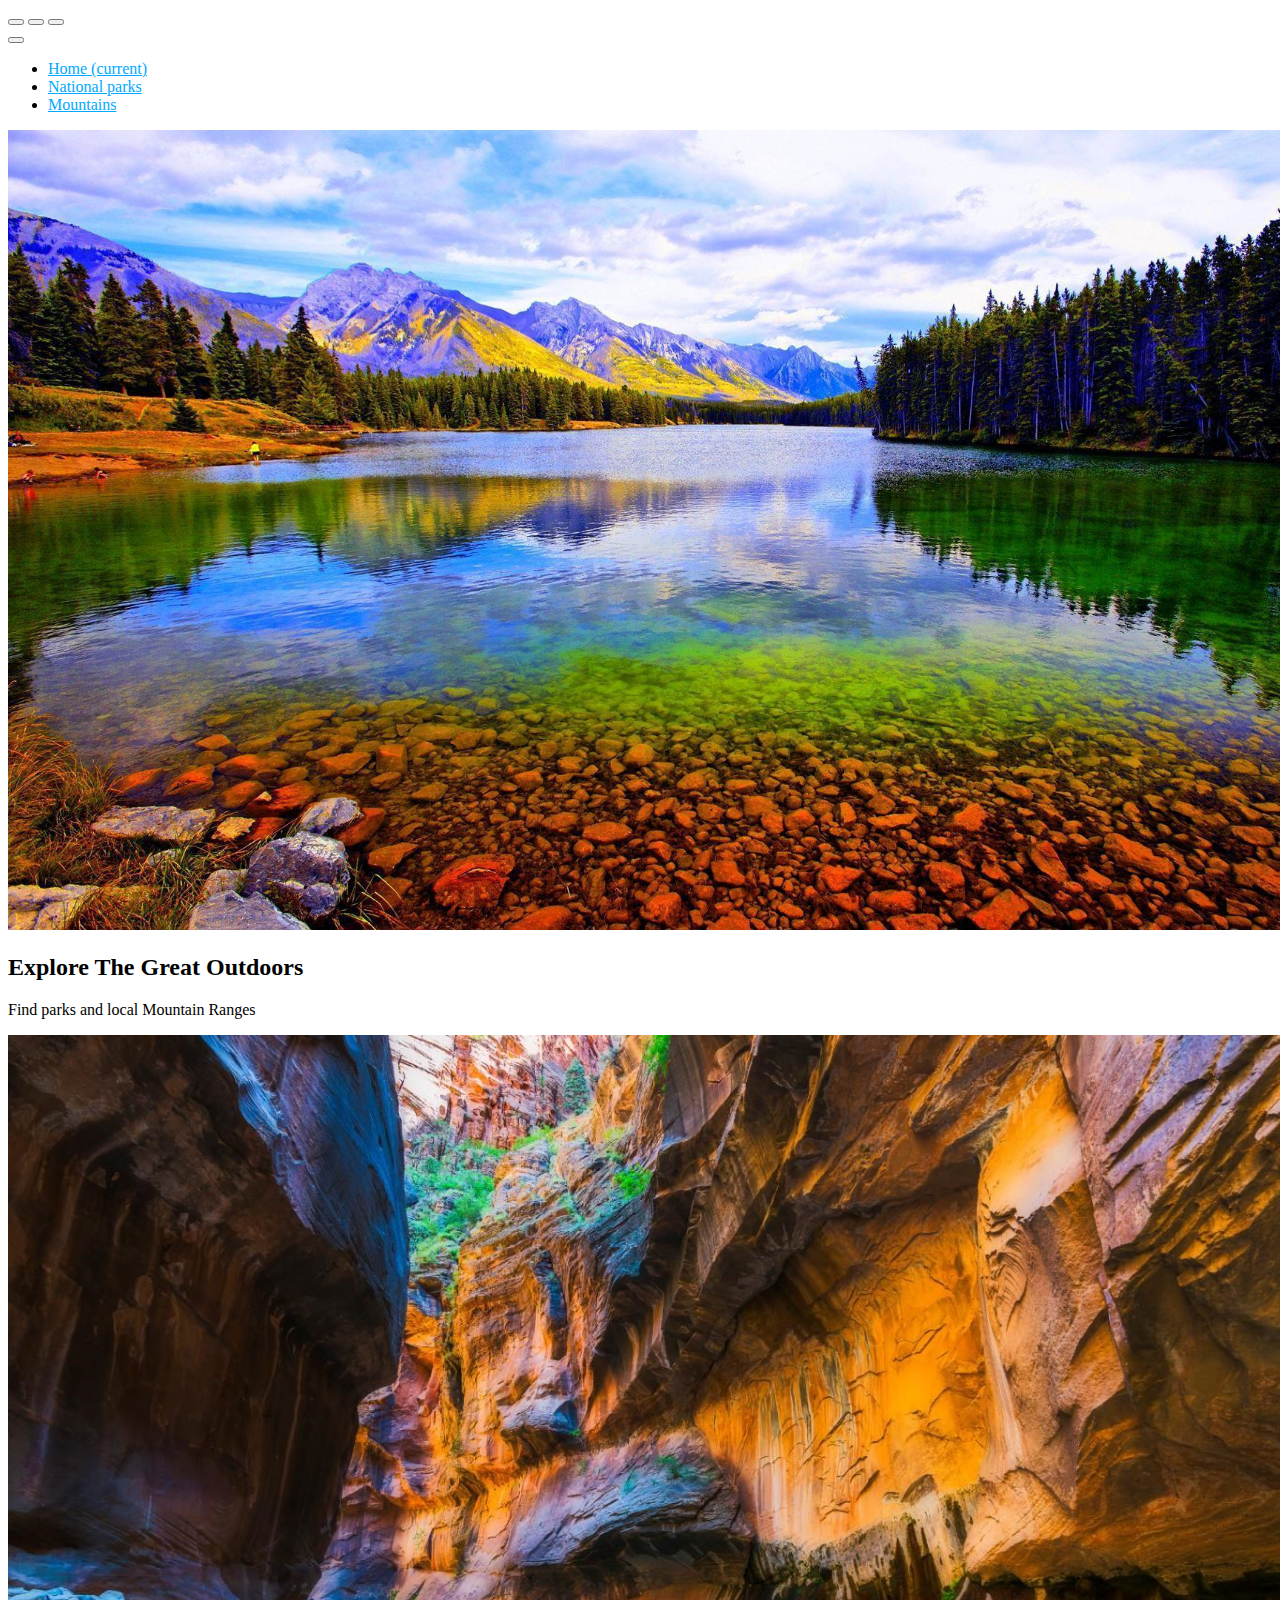
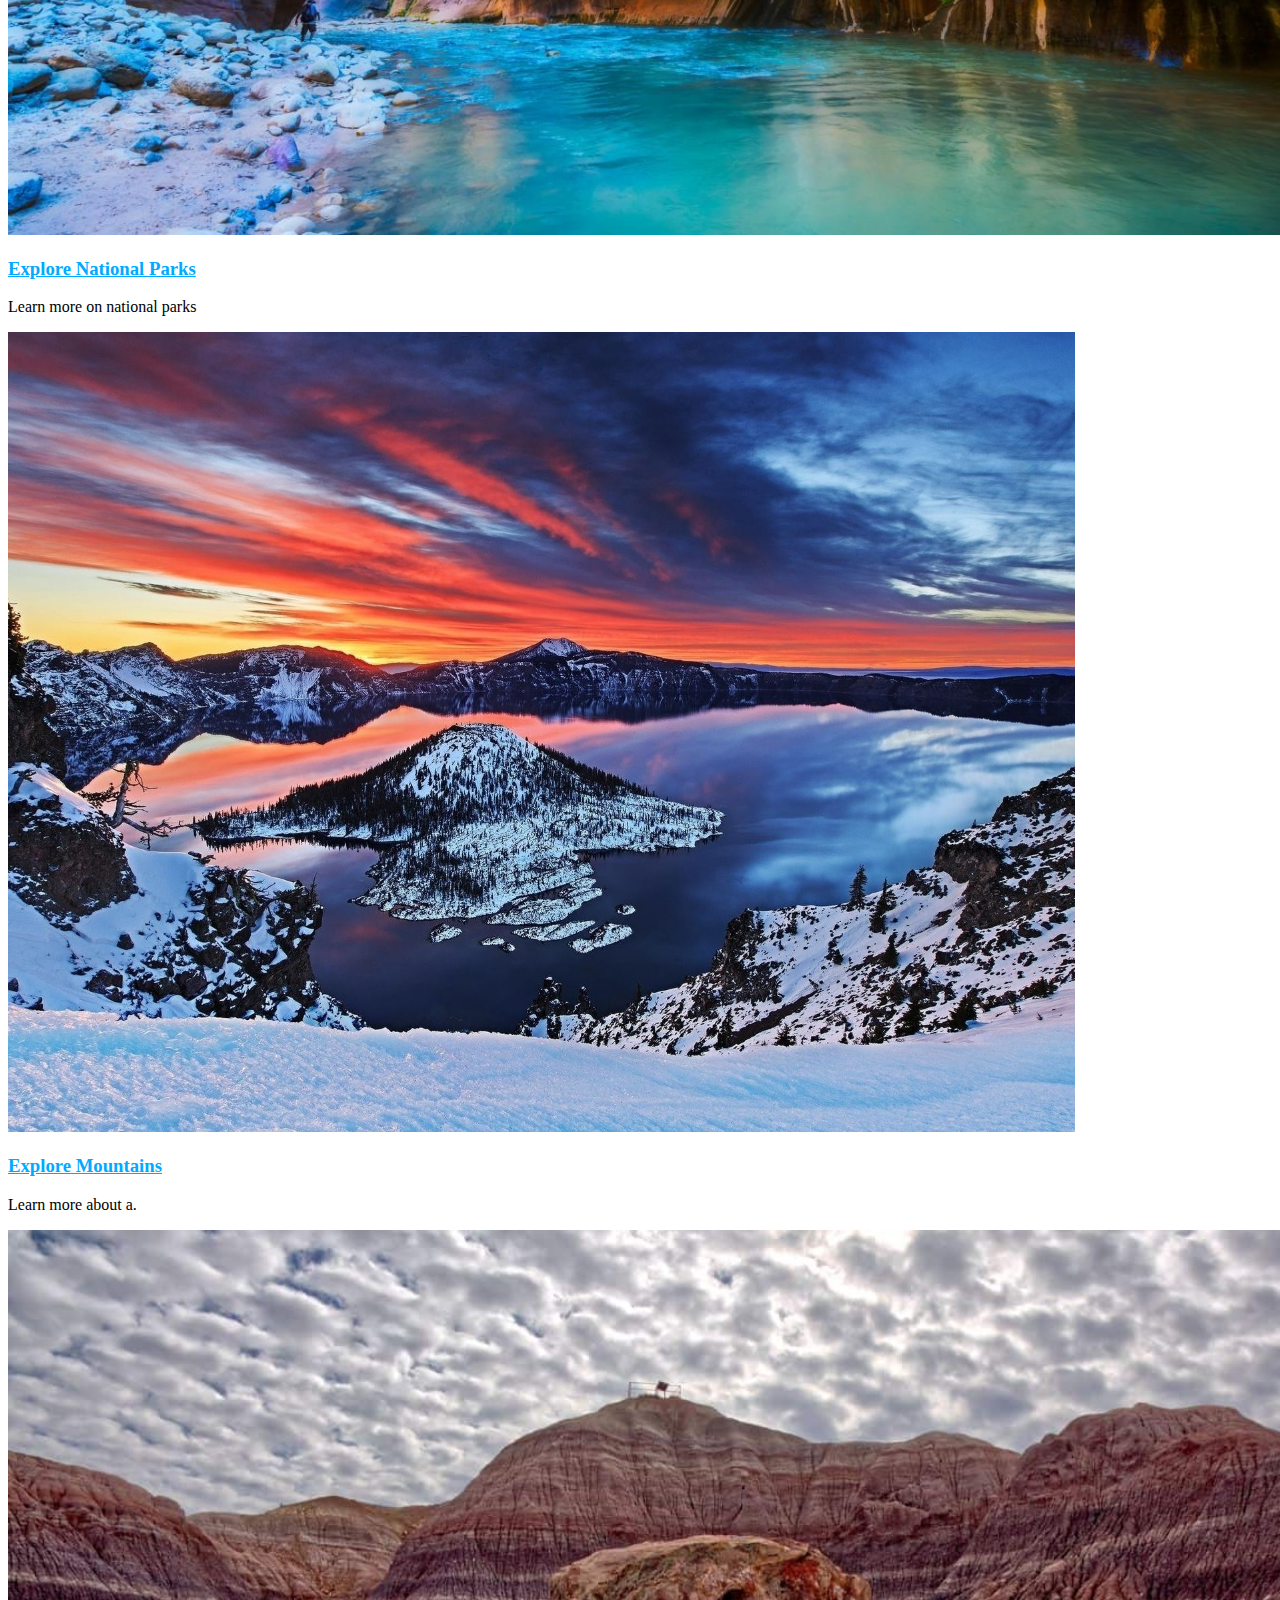
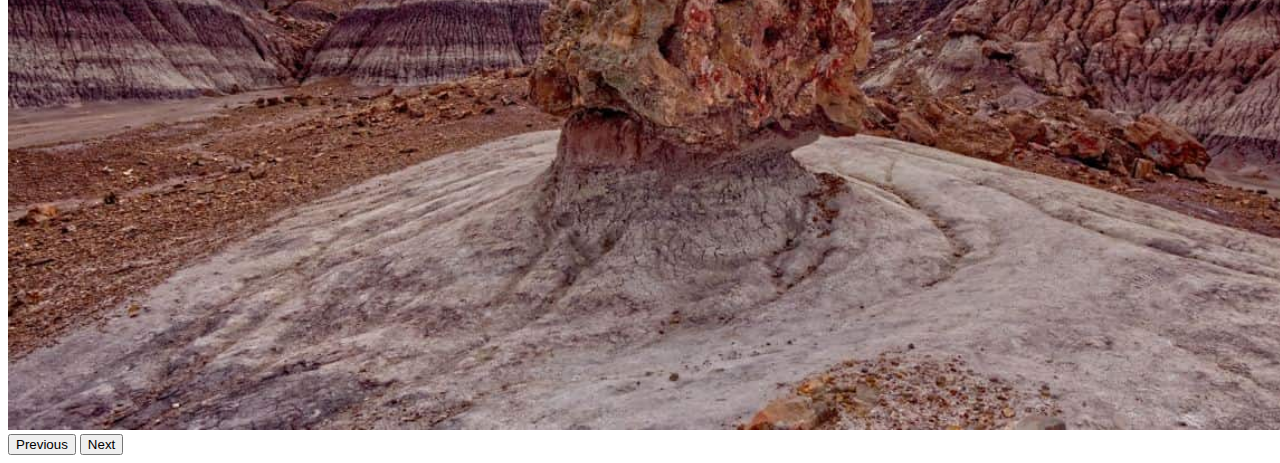
<file: index.html>
<!DOCTYPE html>
<html lang="en">

<head>
  <meta charset="UTF-8">
  <meta http-equiv="X-UA-Compatible" content="IE=edge">
  <meta name="viewport" content="width=device-width, initial-scale=1.0">
  <title>Nationl Parks</title>
  <link href="https://cdn.jsdelivr.net/npm/bootstrap@5.2.2/dist/css/bootstrap.min.css" rel="stylesheet"
    integrity="sha384-Zenh87qX5JnK2Jl0vWa8Ck2rdkQ2Bzep5IDxbcnCeuOxjzrPF/et3URy9Bv1WTRi" crossorigin="anonymous">
  <link rel="stylesheet" href="css/styles.css">
</head>

<body>
  <!-- Carousel wrapper -->
  <div id="carouselBasicExample" class="carousel slide carousel-fade" data-bs-ride="carousel">
    <!-- Indicators -->
    <div class="carousel-indicators">
      <button type="button" data-bs-target="#carouselBasicExample" data-bs-slide-to="0" class="active"
        aria-current="true" aria-label="Slide 1"></button>
      <button type="button" data-bs-target="#carouselBasicExample" data-bs-slide-to="1" aria-label="Slide 2"></button>
      <button type="button" data-bs-target="#carouselBasicExample" data-bs-slide-to="2" aria-label="Slide 3"></button>
    </div>

    <nav class="navbar navbar-expand-lg bg-light fixed-top mx-3 .opacity: 0.8">
      <a class="navbar-brand" href="#"></a>

      <button class="navbar-toggler" type="button" data-toggle="collapse" data-target="#navbarSupportedContent"
        aria-controls="navbarSupportedContent" aria-expanded="false" aria-label="Toggle navigation">
        <span class="navbar-toggler-icon"></span>
      </button>

      <div class="collapse navbar-collapse" id="navbarSupportedContent">
        <ul class="navbar-nav mr-auto">
          <li class="nav-item active">
            <a class="nav-link" href="index.html">Home <span class="sr-only">(current)</span></a>
          </li>
          <li class="nav-item">
            <a class="nav-link" href="nationalparks.html">National parks</a>
          <li class="nav-item">
            <a class="nav-link" href="mountains.html">Mountains
            </a>
          </li>
         
      </div>
    </nav>
    <!-- Inner -->
    <div class="carousel-inner">
      <!-- Single item -->
     
      <div class="carousel-item active">
        <img src="/images/background2.jpg" class="d-block w-100" height="800" alt="Canyon at Nigh" />
        <div class="carousel-caption d-none d-md-block" >
      <h2>Explore The Great Outdoors</h2>
          <p>Find parks and local Mountain Ranges </p>
        </div>
      </div>
      
      <div class="carousel-item">
        <img src="/images/apps.21435.14012602786650760.c983ead2-6f07-48e2-8383-1e3f9958d48e.jpg"
          class="d-block l-90 w-100" height="800" alt="Sunset Over the City" />
        <div class="carousel-caption d-none d-md-block">
          <a href="nationalparks.html" ><h3>Explore National Parks</h3></a>
          <p>Learn more on national parks </p>
        </div>
      </div>

      <!-- Single item -->
      <div class="carousel-item">
        <img src="/images/wp10198665.jpeg" class="d-block w-100" height="800" alt="Cliff Above a Stormy Sea" />
        <div class="carousel-caption d-none d-md-block">
          <a href="mountains.html" ><h3>Explore Mountains</h3></a>
          <p>Learn more about a.</p>
        </div>
      </div>

      <div class="carousel-item">
        <img src="/images/petrified-national-forest-painted-desert.jpg" class="d-block w-100" height="800" alt="Canyon at Nigh" />
        <div class="carousel-caption d-none d-md-block">
         
        </div>
      </div>
    </div>

 
<!-- Inner -->

<!-- Controls -->
<button class="carousel-control-prev" type="button" data-bs-target="#carouselBasicExample" data-bs-slide="prev">
  <span class="carousel-control-prev-icon" aria-hidden="true"></span>
  <span class="visually-hidden">Previous</span>
</button>
<button class="carousel-control-next" type="button" data-bs-target="#carouselBasicExample" data-bs-slide="next">
  <span class="carousel-control-next-icon" aria-hidden="true"></span>
  <span class="visually-hidden">Next</span>
</button>
</div>
  <!-- Carousel wrapper -->
  <script src="https://cdn.jsdelivr.net/npm/bootstrap@5.2.2/dist/js/bootstrap.bundle.min.js"
    integrity="sha384-OERcA2EqjJCMA+/3y+gxIOqMEjwtxJY7qPCqsdltbNJuaOe923+mo//f6V8Qbsw3"
    crossorigin="anonymous"></script>
  <script src="https://code.jquery.com/jquery-3.6.1.min.js"
    integrity="sha256-o88AwQnZB+VDvE9tvIXrMQaPlFFSUTR+nldQm1LuPXQ="
    crossorigin="anonymous">
  </script>
  <script src="js/scripts/locationData.js"></script>
</body>

</html>
</file>
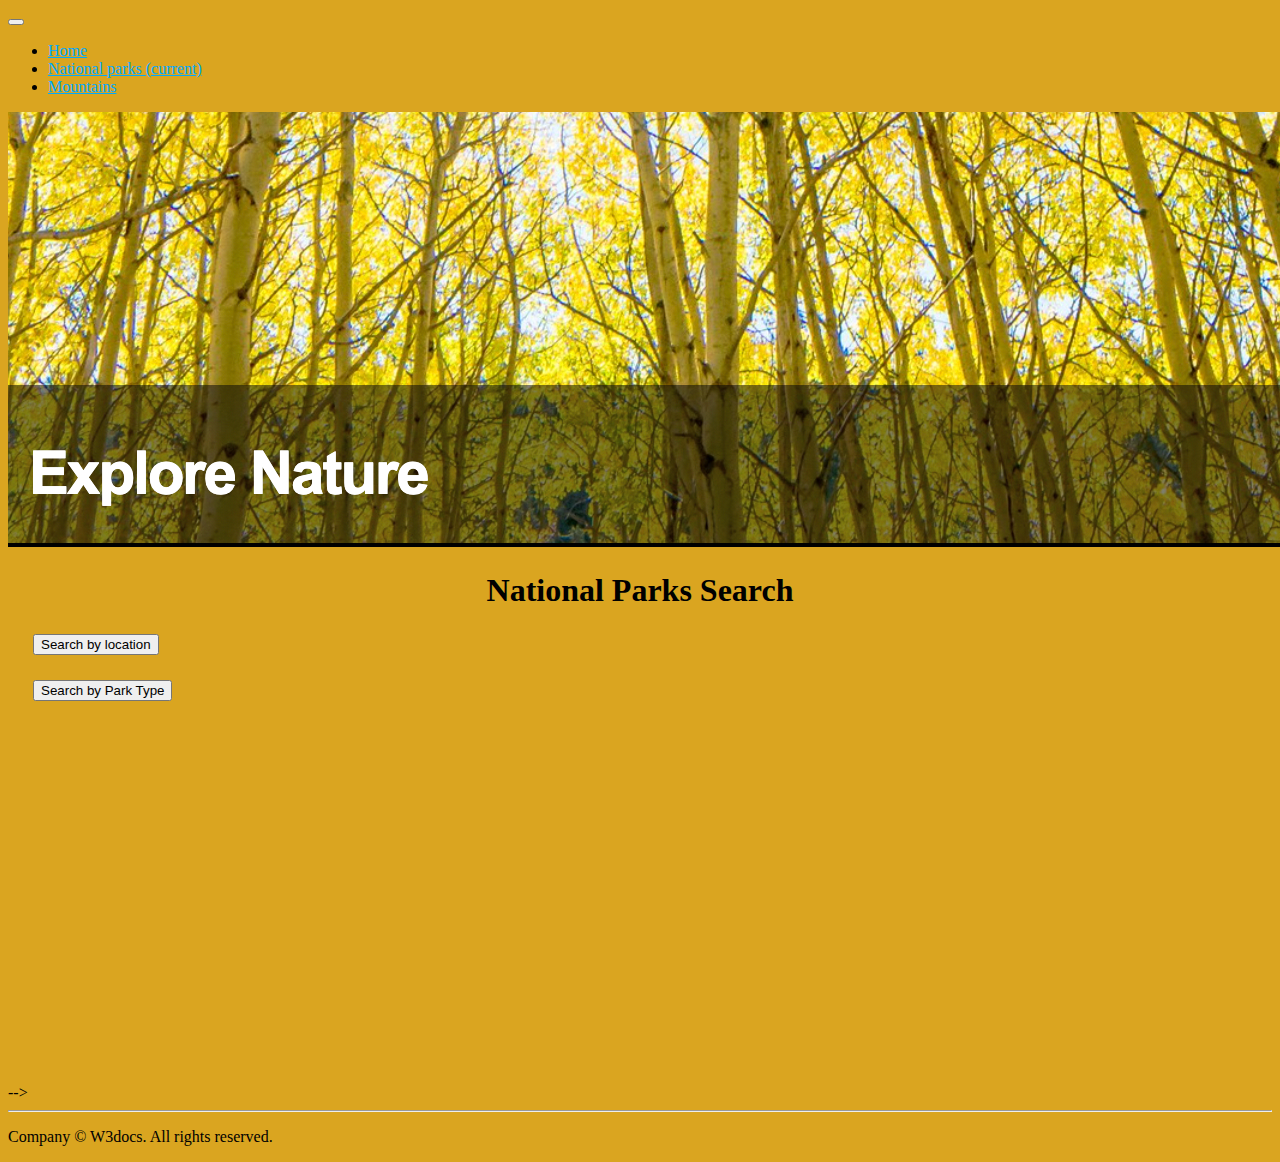
<file: nationalparks.html>
<!DOCTYPE html>
<html lang="en">

<head>
    <meta charset="UTF-8">
    <meta http-equiv="X-UA-Compatible" content="IE=edge">
    <meta name="viewport" content="width=device-width, initial-scale=1.0">
    <title>Document</title>
    <link href="https://cdn.jsdelivr.net/npm/bootstrap@5.2.2/dist/css/bootstrap.min.css" rel="stylesheet"
        integrity="sha384-Zenh87qX5JnK2Jl0vWa8Ck2rdkQ2Bzep5IDxbcnCeuOxjzrPF/et3URy9Bv1WTRi" crossorigin="anonymous">
    <link rel="stylesheet" href="css/styles.css">
</head>

<body class="bgcolor">

    <nav class="navbar navbar-expand-lg bg-light mx-3 .opacity: 0.8">
        <a class="navbar-brand" href="#"></a>

        <button class="navbar-toggler" type="button" data-toggle="collapse" data-target="#navbarSupportedContent"
            aria-controls="navbarSupportedContent" aria-expanded="false" aria-label="Toggle navigation">
            <span class="navbar-toggler-icon"></span>
        </button>

        <div class="collapse navbar-collapse" id="navbarSupportedContent">
            <ul class="navbar-nav mr-auto">
                <li class="nav-item active">
                    <a class="nav-link" href="index.html">Home</a>
                </li>
                <li class="nav-item">
                    <a class="nav-link" href="nationalparks.html">National parks <span
                            class="sr-only">(current)</span></a>
                <li class="nav-item">
                    <a class="nav-link" href="mountains.html">Mountains
                    </a>
                </li>

        </div>
    </nav>



    <div> <img src="/images/003.png"></div>
    <h1 class="header">
        National Parks Search
    </h1>
    <div class="container">
        <div style="width: 30rem; margin: 25px;">
            <button class="btn btn-secondary dropdown-toggle" type="button" id="dropdownMenuButton1"
                data-bs-toggle="dropdown" aria-expanded="false">
                Search by location
            </button>
            <ul id="dropdown-list" class="dropdown-menu" aria-labelledby="dropdownMenuButton1">
            </ul>
        </div>

        <div style="width: 30rem; margin: 25px;">
            <button class="btn btn-secondary dropdown-toggle" type="button" id="dropdownMenuButton2"
                data-bs-toggle="dropdown" aria-expanded="false">
                Search by Park Type
            </button>
            <ul id="dropdown-list2" class="dropdown-menu" aria-labelledby="dropdownMenuButton2">
            </ul>
        </div>

           <!-- Card for displaying National Park info -->
    <div id="state-info-card" class="card" style="width: 30rem; margin: 25px;">
        <!-- dynamically add values here in nationalparks.js -->
    </div>
    </div>

    <!-- Card for displaying National Park info -->
    <div id="state-info-card" class="card" style="width: 30rem; margin: 250px;">
        <!-- dynamically add values here in nationalparks.js -->
    </div>



    <script src="https://cdn.jsdelivr.net/npm/bootstrap@5.2.2/dist/js/bootstrap.bundle.min.js"
        integrity="sha384-OERcA2EqjJCMA+/3y+gxIOqMEjwtxJY7qPCqsdltbNJuaOe923+mo//f6V8Qbsw3" crossorigin="anonymous">
        </script>
    <!-- Entry point for nationalparks.html page where national park searches happen -->
    <script src="js/nationalparks.js"></script>
    <script src="js/scripts/locationData.js"></script>
    <script src="js/scripts/parkTypeData.js"></script>
    <script src="js/scripts/nationalParkData.js"></script> -->
    <script src="https://code.jquery.com/jquery-3.6.1.min.js"
        integrity="sha256-o88AwQnZB+VDvE9tvIXrMQaPlFFSUTR+nldQm1LuPXQ=" crossorigin="anonymous">
        </script>

<hr>
<footer>
    <p>Company © W3docs. All rights reserved.</p>
  </footer>
</body>

</html>
</file>
<file: css/styles.css>
/* .navbarbg{ 
    opacity: 0.9;


  }

*/

#dropdown-list {
  color: green;
}
.bgcolor{
background-color: goldenrod;}
.bgcolor2{
    background-color: rgb(32, 137, 218);


}
.container {
    height: 200px;
    position: relative;
   /* border: 3px solid rgb(0, 79, 128);*/
  }
  
  .center {
    margin: 0;
    position: absolute;
    top: 50%;
    left: 50%;
    -ms-transform: translate(-50%, -50%);
    transform: translate(-50%, -50%);}
   
 .header {
        text-align:center
       }
       .footer {
        padding: 10px 20px;
        background: #666;
        color: white;
      }
      a {
        color: #00aaff;
      }
</file>
